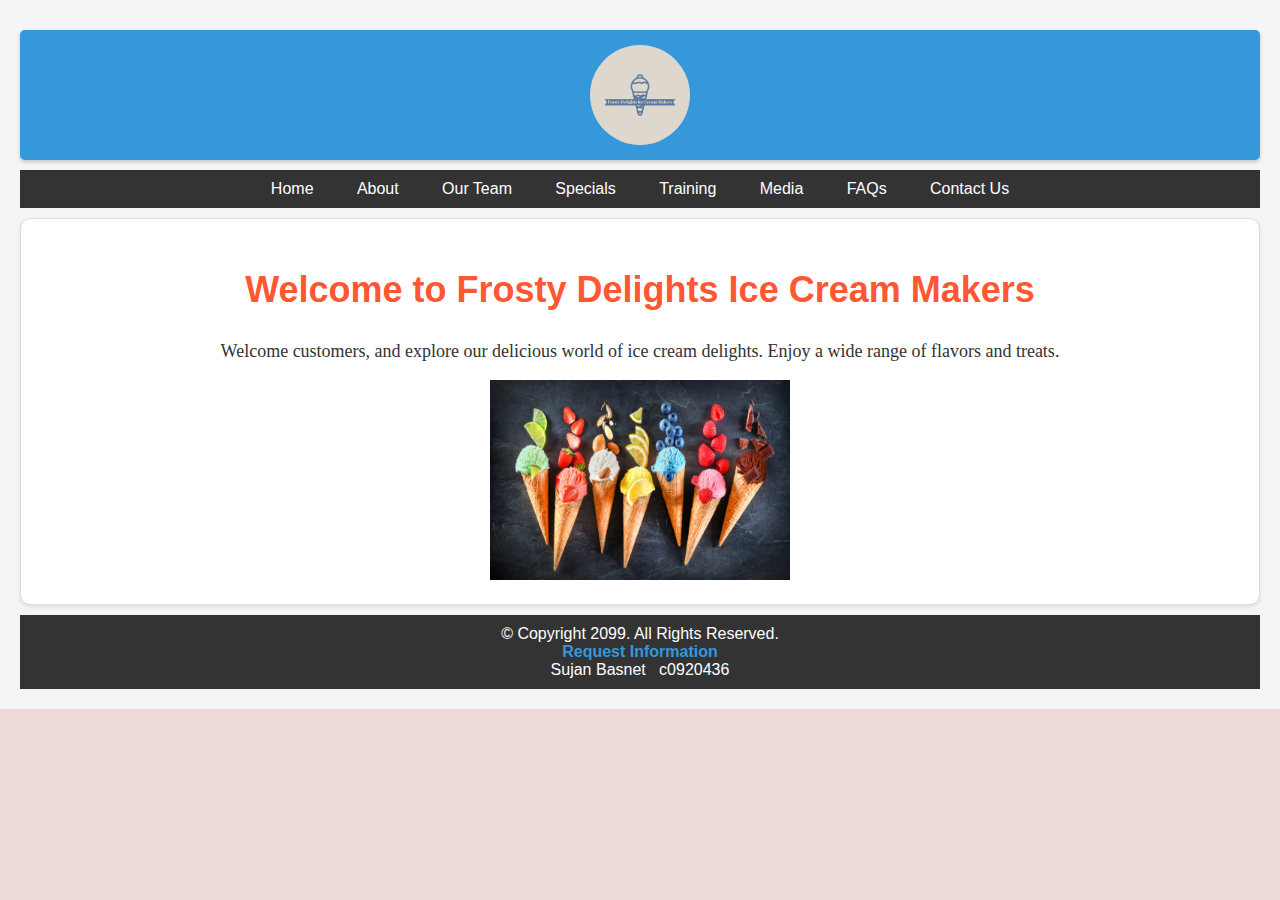
<file: index.html>
<!DOCTYPE html>
<!--
	Student Name: Sujan Basnet
    Student Number: c0920436
-->
<html lang = "en">
<head>
	<title>Frosty Delights Ice Cream Makers</title>
	<meta charset = "utf-8">
    <link rel="stylesheet" href="css/styles.css">
    <link href="https://fonts.googleapis.com/css2?family=Roboto+Slab:wght@400;600&family=Young+Serif&display=swap" rel="stylesheet">
</head>
<body>
<div class="container">
        <header>
            <img src="./images/Frosty Delights Ice Cream Makers-logos.jpeg">
        </header>
        <nav>
            <a href="index.html">Home</a>&nbsp;&nbsp;
            <a href="about.html">About</a>&nbsp;&nbsp;
            <a href="team.html">Our Team</a>&nbsp;&nbsp;
            <a href="specials.html">Specials</a>&nbsp;&nbsp;
            <a href="training.html">Training</a>&nbsp;&nbsp;
            <a href="media.html">Media</a>&nbsp;&nbsp;
            <a href="faqs.html">FAQs</a>&nbsp;&nbsp;
            <a href="contact.html">Contact Us</a>
        </nav>
        <main>
            <h2>Welcome to Frosty Delights Ice Cream Makers</h2>
            <p>Welcome customers, and explore our delicious world of ice cream delights. Enjoy a wide range of flavors and treats.</p>
            <img src="./images/logos.jpg" width="300px" height="200px">	
        </main>

        <!-- Use the footer area to add webpage footer content -->
        <footer>
            &copy; Copyright 2099. All Rights Reserved.<br>
            <a href="mailto:frostyicecreammakers@club.net">Request Information</a><br>
            Sujan Basnet&nbsp;&nbsp; c0920436
        </footer>

    </div>
    </body>
</html>
</file>
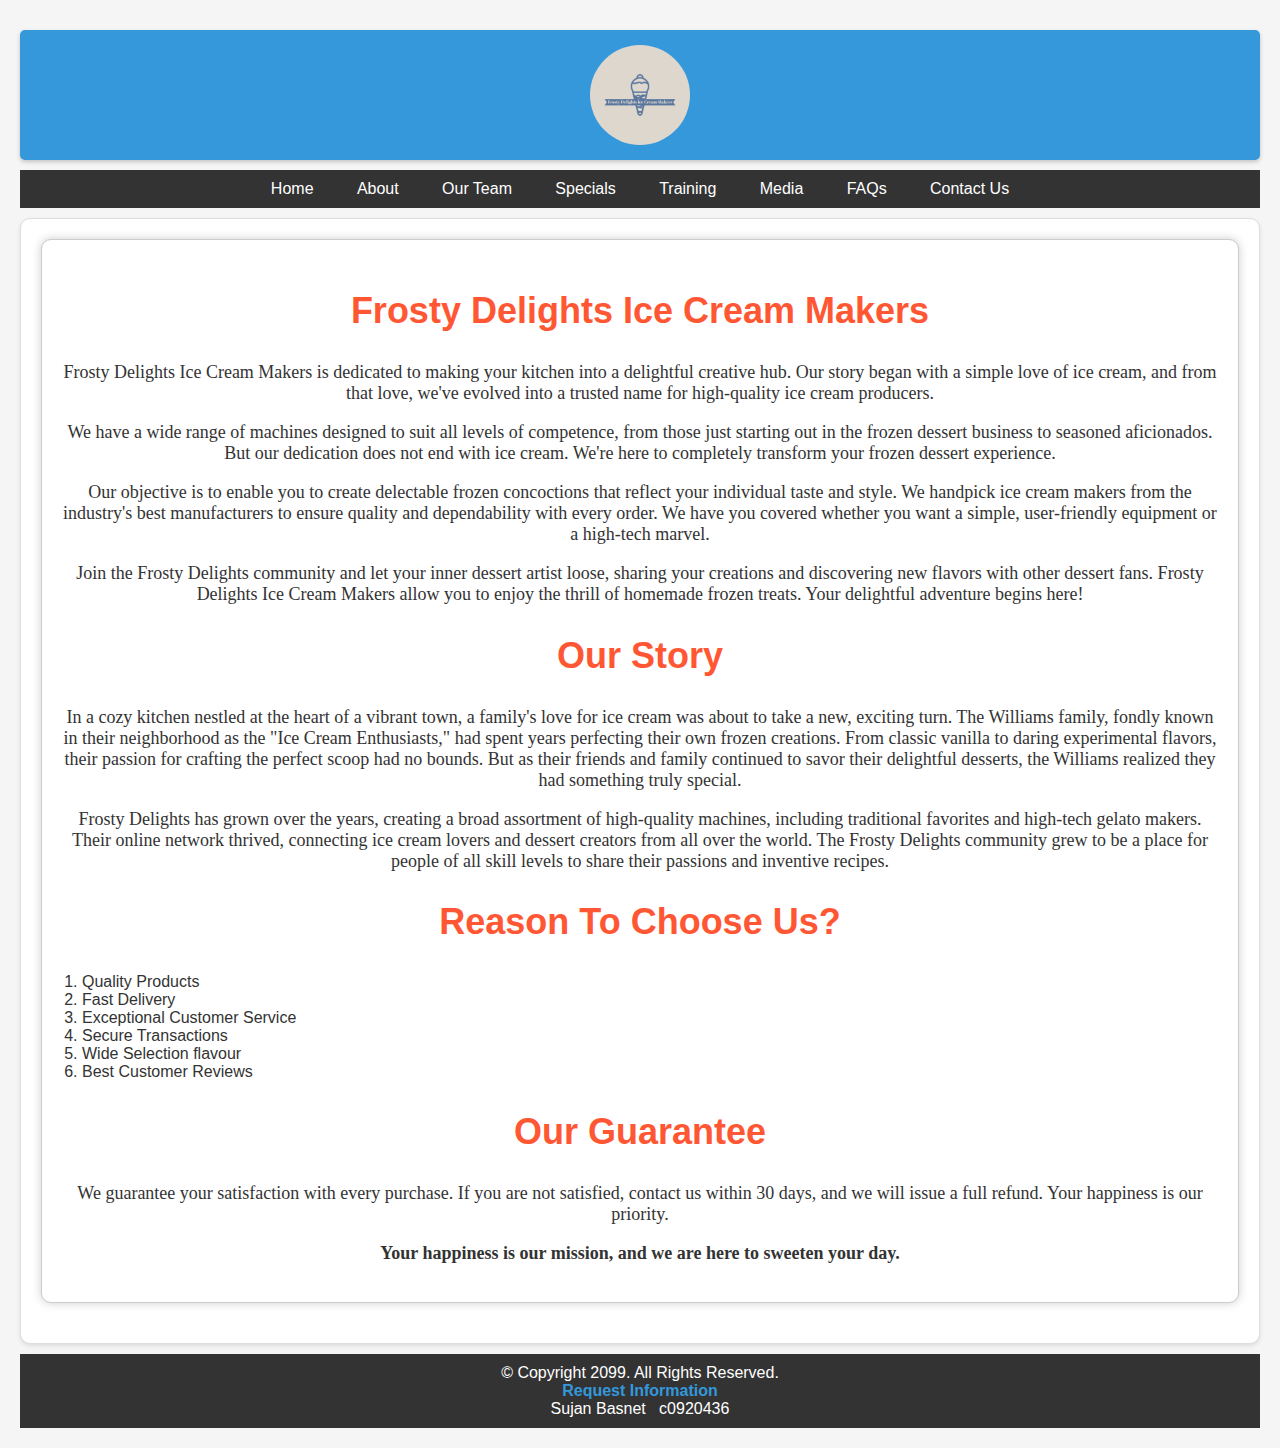
<file: about.html>
<!DOCTYPE html>
<!--
	Student Name: Sujan Basnet
    Student Number: c0920436
-->
<html lang = "en">
<head>
	<title>About Us</title>
	<meta charset = "utf-8">
    <meta name="viewport" content="width=device-width, initial-scale=1">
    <link rel="stylesheet" href="css/about.css">
    <link href="https://fonts.googleapis.com/css2?family=Roboto+Slab:wght@400;600&family=Young+Serif&display=swap" rel="stylesheet">
</head>
<body>
<div class="container">
    <header>
        <a href="index.html">
            <img src="./images/Frosty Delights Ice Cream Makers-logos.jpeg" width="80px" height="">
        </a>
    </header>
    <nav>
        <a href="index.html">Home</a>&nbsp;&nbsp;
        <a href="about.html">About</a>&nbsp;&nbsp;
        <a href="team.html">Our Team</a>&nbsp;&nbsp;
        <a href="specials.html">Specials</a>&nbsp;&nbsp;
        <a href="training.html">Training</a>&nbsp;&nbsp;
        <a href="media.html">Media</a>&nbsp;&nbsp;
        <a href="faqs.html">FAQs</a>&nbsp;&nbsp;
        <a href="contact.html">Contact Us</a>
    </nav>
        <main>
            <div class="mobile">
                <h1 class="action">Our Mission</h1>
                <p>"Our mission at Blend Beyond is to revolutionize the blending experience by crafting innovative, high-quality blenders
                     that empower our customers to create healthy, delicious, and convenient culinary masterpieces. </p>
                
                <h3>FREE One-Week Trial Membership!</h3>
                <p>Call Us Today to Get Started</p>
                <p class="tel-link"><a href="tel:8145559608">(814)555-9608</a></p>
            </div>
            
            <div class="mobile">
               <h2>Our Mission</h2>
               <p>"Our main aim is to provide the best products through which every one can experince the best taste, an dthe hight quality"
                    machine that empower our customers to create healthy, delicious, and convenient culinary masterpieces.</p>
                <h2>FREE One-Week Trial Membership!</h2>
                    <p>Call Us Today to Get Started</p>
                    <p class="tel-link"><a href="tel:5596634567">(559)663-4567</a></p>
            </div>
            
            <div class="tablet">
                <h2>Frosty Delights Ice Cream Makers</h2>
                <p>Frosty Delights Ice Cream Makers is dedicated to making your kitchen into a delightful creative hub. Our story began with a simple love of ice cream, and from that love, we've evolved into a trusted name for high-quality ice cream producers.</p>
                <p>We have a wide range of machines designed to suit all levels of competence, from those just starting out in the frozen dessert business to seasoned aficionados. But our dedication does not end with ice cream. We're here to completely transform your frozen dessert experience.</p>
                <p>Our objective is to enable you to create delectable frozen concoctions that reflect your individual taste and style. We handpick ice cream makers from the industry's best manufacturers to ensure quality and dependability with every order. We have you covered whether you want a simple, user-friendly equipment or a high-tech marvel.</p>
                <p>Join the Frosty Delights community and let your inner dessert artist loose, sharing your creations and discovering new flavors with other dessert fans. Frosty Delights Ice Cream Makers allow you to enjoy the thrill of homemade frozen treats. Your delightful adventure begins here!</p>
                
                <section>
                    <h2>Our Story</h2>
                    <p>In a cozy kitchen nestled at the heart of a vibrant town, a family's love for ice cream was about to take a new, exciting turn. The Williams family, fondly known in their neighborhood as the "Ice Cream Enthusiasts," had spent years perfecting their own frozen creations. From classic vanilla to daring experimental flavors, their passion for crafting the perfect scoop had no bounds. But as their friends and family continued to savor their delightful desserts, the Williams realized they had something truly special.</p> 
                    <p>Frosty Delights has grown over the years, creating a broad assortment of high-quality machines, including traditional favorites and high-tech gelato makers. Their online network thrived, connecting ice cream lovers and dessert creators from all over the world. The Frosty Delights community grew to be a place for people of all skill levels to share their passions and inventive recipes.</p>
                </section>
                
                <section>
                    <h2>Reason To Choose Us?</h2>
                    <ol>
                        <li>Frosty Delights provides a carefully curated variety of high-quality ice cream makers, ensuring that clients have access to machines that are made to last and function consistently.</li>
                        <li>Positive customer ratings and reviews speak to the quality and satisfaction provided by Frosty Delights Ice Cream Makers.</li>
                        <li>The company is constantly on the lookout for and offering the most recent improvements in ice cream machine technology, allowing you to stay on the cutting edge of handmade frozen treat making.</li>
                        <li>Frosty Delights offers a broad choice of styles, sizes, and features to suit to your unique needs, whether you're a rookie seeking for a simple and user-friendly ice cream maker or an experienced enthusiast in need of specialized equipment.</li>
                    </ol>
                </section>
                
                <section>
                    <h2>Our Guarantee</h2>
                    <p>We guarantee your satisfaction with every purchase. If you are not satisfied, contact us within 30 days, and we will issue a full refund. Your happiness is our priority.</p>
                    <p><strong>Your happiness is our mission, and we are here to sweeten your day.</strong></p>
                </section>
            </div>
            
            <div class="desktop">
                <h2>Frosty Delights Ice Cream Makers</h2>
                <p>Frosty Delights Ice Cream Makers is dedicated to making your kitchen into a delightful creative hub. Our story began with a simple love of ice cream, and from that love, we've evolved into a trusted name for high-quality ice cream producers.</p>
                <p>We have a wide range of machines designed to suit all levels of competence, from those just starting out in the frozen dessert business to seasoned aficionados. But our dedication does not end with ice cream. We're here to completely transform your frozen dessert experience.</p>
                <p>Our objective is to enable you to create delectable frozen concoctions that reflect your individual taste and style. We handpick ice cream makers from the industry's best manufacturers to ensure quality and dependability with every order. We have you covered whether you want a simple, user-friendly equipment or a high-tech marvel.</p>
                <p>Join the Frosty Delights community and let your inner dessert artist loose, sharing your creations and discovering new flavors with other dessert fans. Frosty Delights Ice Cream Makers allow you to enjoy the thrill of homemade frozen treats. Your delightful adventure begins here!</p>
                
                <section>
                    <h2>Our Story</h2>
                    <p>In a cozy kitchen nestled at the heart of a vibrant town, a family's love for ice cream was about to take a new, exciting turn. The Williams family, fondly known in their neighborhood as the "Ice Cream Enthusiasts," had spent years perfecting their own frozen creations. From classic vanilla to daring experimental flavors, their passion for crafting the perfect scoop had no bounds. But as their friends and family continued to savor their delightful desserts, the Williams realized they had something truly special.</p> 
                    <p>Frosty Delights has grown over the years, creating a broad assortment of high-quality machines, including traditional favorites and high-tech gelato makers. Their online network thrived, connecting ice cream lovers and dessert creators from all over the world. The Frosty Delights community grew to be a place for people of all skill levels to share their passions and inventive recipes.</p>
                </section>
                
                <section>
                    <h2 >Reason To Choose Us?</h2>
                    <ol style="text-align: left;">
                        <li>Quality Products</li>
                        <li>Fast Delivery</li>
                        <li>Exceptional Customer Service</li>
                        <li>Secure Transactions</li>
                        <li>Wide Selection flavour</li>
                        <li>Best Customer Reviews</li>
                    </ol>
                </section>
                
                <section>
                    <h2>Our Guarantee</h2>
                    <p>We guarantee your satisfaction with every purchase. If you are not satisfied, contact us within 30 days, and we will issue a full refund. Your happiness is our priority.</p>
                    <p><strong>Your happiness is our mission, and we are here to sweeten your day.</strong></p>
                </section>
            </div>          
        </main>

        <!-- Use the footer area to add webpage footer content -->
        <footer>
            &copy; Copyright 2099. All Rights Reserved.<br>
            <a href="mailto:frostyicecreammakers@club.net">Request Information</a><br>
            Sujan Basnet&nbsp;&nbsp; c0920436
        </footer>

    </div>
    </body>
</html>
</file>
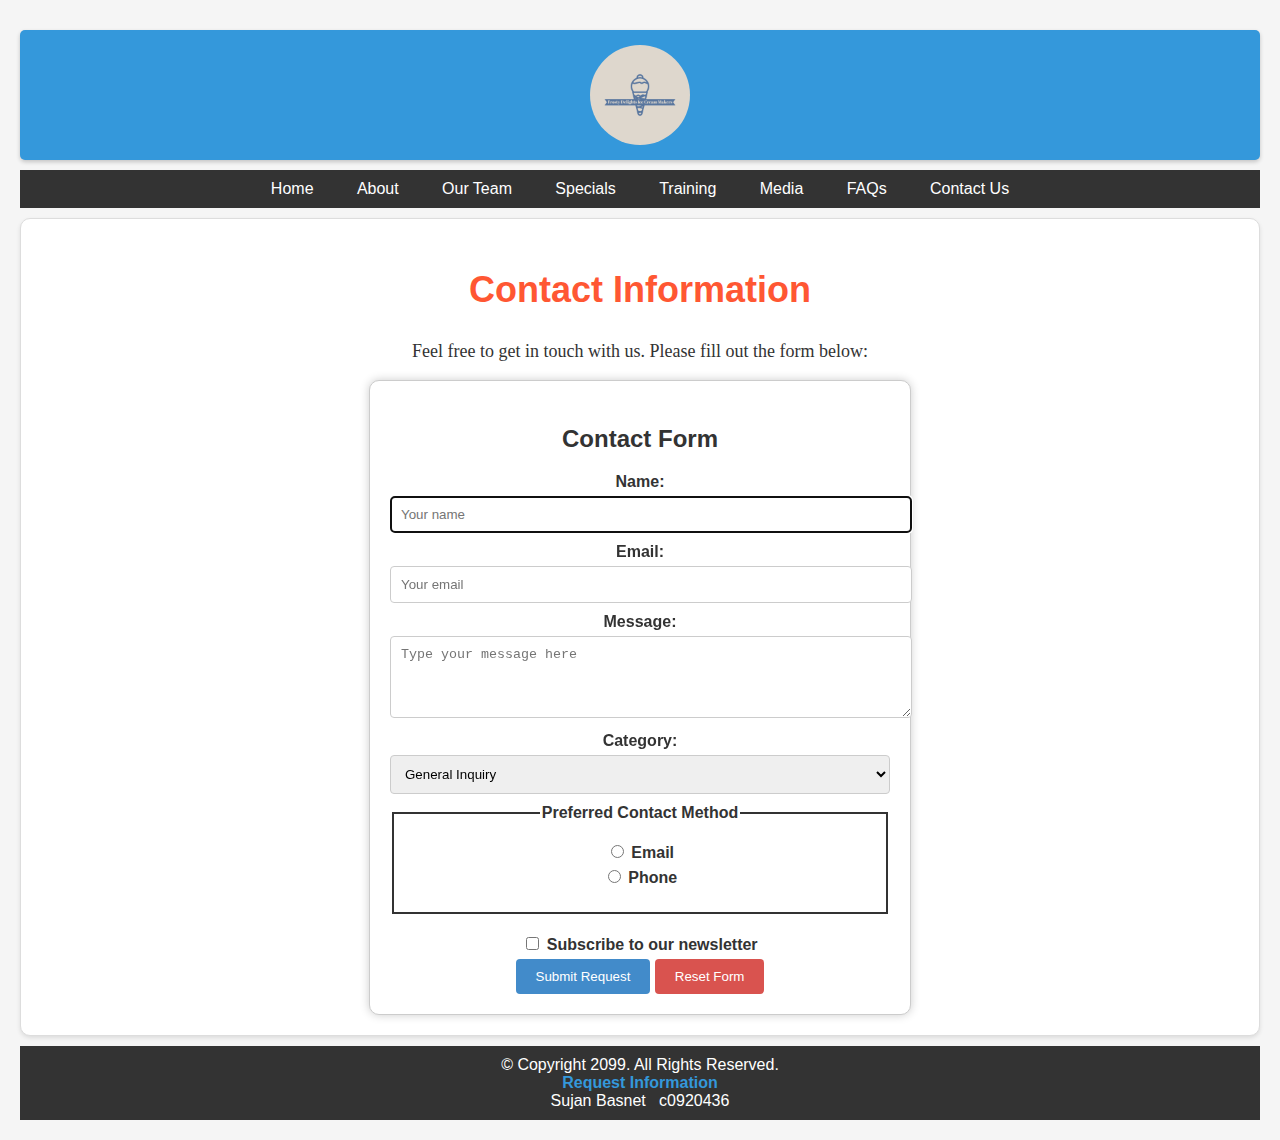
<file: contact.html>
<!DOCTYPE html>
<!--
	Student Name: Sujan Basnet
    Student Number: c0920436
-->
<html lang = "en">
<head>
	<title>Contact Us</title>
	<meta charset = "utf-8">
    <link rel="stylesheet" href="css/contact.css">
    <link href="https://fonts.googleapis.com/css2?family=Roboto+Slab:wght@400;600&family=Young+Serif&display=swap" rel="stylesheet">
</head>
<body>
<div class="container">
        <header>
            <a href="index.html">
                <img src="./images/Frosty Delights Ice Cream Makers-logos.jpeg" width="80px" height="">
            </a>
        </header>
        <nav>
            <a href="index.html">Home</a>&nbsp;&nbsp;
            <a href="about.html">About</a>&nbsp;&nbsp;
            <a href="team.html">Our Team</a>&nbsp;&nbsp;
            <a href="specials.html">Specials</a>&nbsp;&nbsp;
            <a href="training.html">Training</a>&nbsp;&nbsp;
            <a href="media.html">Media</a>&nbsp;&nbsp;
            <a href="faqs.html">FAQs</a>&nbsp;&nbsp;
            <a href="contact.html">Contact Us</a>
        </nav>
        <main>
            <section>
                <h2>Contact Information</h2>
                <p>Feel free to get in touch with us. Please fill out the form below:</p>
                
                <form>
                    <h3>Contact Form</h3>
                    
                    <label for="name">Name:</label>
                    <input type="text" id="name" name="name" placeholder="Your name" required autofocus>
                    
                    <label for="email">Email:</label>
                    <input type="email" id="email" name="email" placeholder="Your email" required>
                    
                    <label for="message">Message:</label>
                    <textarea id="message" name="message" rows="4" placeholder="Type your message here" required></textarea>
                    
                    <label for="category">Category:</label>
                    <select id="category" name="category">
                        <option value="General">General Inquiry</option>
                        <option value="Support">Technical Support</option>
                        <option value="Sales">Sales Inquiry</option>
                    </select>
                    
                    <fieldset>
                        <legend>Preferred Contact Method</legend>
                        <label><input type="radio" name="contact-method" value="email"> Email</label>
                        <label><input type="radio" name="contact-method" value="phone"> Phone</label>
                    </fieldset>
                    
                    <label><input type="checkbox" name="subscribe" value="yes"> Subscribe to our newsletter</label>
                    
                    <div class="button-container">
                        <button type="submit" class="submit-button">Submit Request</button>
                        <button type="reset" class="reset-button">Reset Form</button>
                    </div>
                </form>
            </section>
        </main>

        <!-- Use the footer area to add webpage footer content -->
        <footer>
            &copy; Copyright 2099. All Rights Reserved.<br>
            <a href="mailto:frostyicecreammakers@club.net">Request Information</a><br>
            Sujan Basnet&nbsp;&nbsp; c0920436
        </footer>

    </div>
    </body>

</html>
</file>
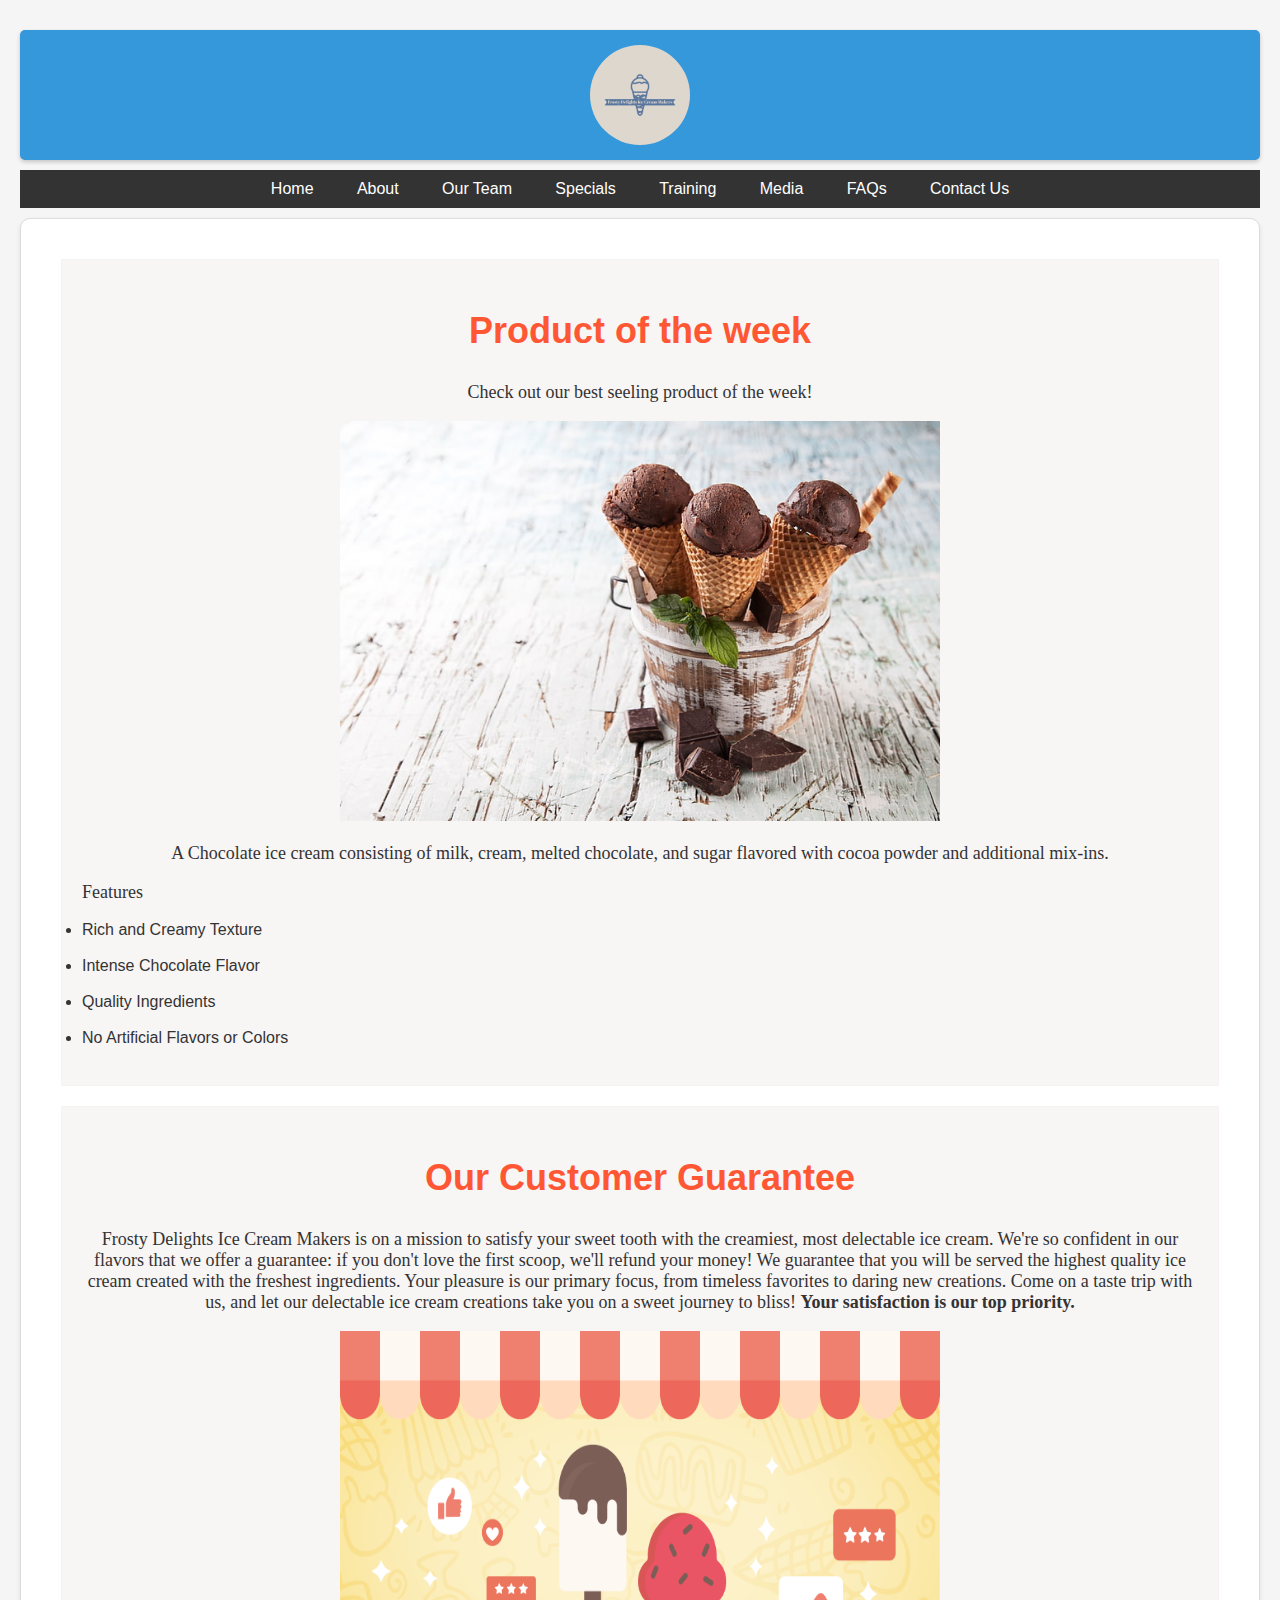
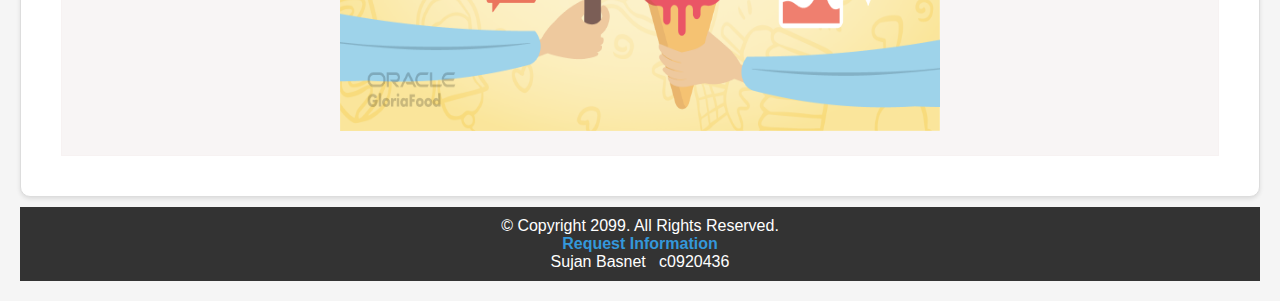
<file: specials.html>
<!DOCTYPE html>
<!--
	Student Name: Sujan Basnet
    Student Number: c0920436
-->
<html lang = "en">
<head>
	<title>Specials</title>
	<meta charset = "utf-8">
    <link rel="stylesheet" href="css/styles.css">
    <link href="https://fonts.googleapis.com/css2?family=Roboto+Slab:wght@400;600&family=Young+Serif&display=swap" rel="stylesheet">
</head>
<body>
<div class="container">
        <header>
            <a href="index.html">
                <img src="./images/Frosty Delights Ice Cream Makers-logos.jpeg" width="80px" height="">
            </a>
        </header>
        <nav>
            <a href="index.html">Home</a>&nbsp;&nbsp;
            <a href="about.html">About</a>&nbsp;&nbsp;
            <a href="team.html">Our Team</a>&nbsp;&nbsp;
            <a href="specials.html">Specials</a>&nbsp;&nbsp;
            <a href="training.html">Training</a>&nbsp;&nbsp;
            <a href="media.html">Media</a>&nbsp;&nbsp;
            <a href="faqs.html">FAQs</a>&nbsp;&nbsp;
            <a href="contact.html">Contact Us</a>
        </nav>
        <main>

            <!-- Weekly Sales Section -->
            <div class="content" id="weekly-sales">
                <h2>Product of the week</h2>
                <p>Check out our best seeling product of the week!</p>
                <div class="product">
                    <img src="./images/4.jpg" width="600px" height="400px">
                    <p> A Chocolate ice cream consisting of milk, cream, melted chocolate, and sugar flavored with cocoa powder and additional mix-ins.</p>
                    <P style="text-align: left;">Features</P>
                    <ul style="text-align: left;">
                    <li>Rich and Creamy Texture</li>&nbsp;&nbsp;
                    <li>Intense Chocolate Flavor</li>&nbsp;&nbsp;
                    <li>Quality Ingredients</li>&nbsp;&nbsp;
                    <li>No Artificial Flavors or Colors</li>&nbsp;&nbsp;
                </ul>
                </div>
            </div>
        
            <!-- Customer Guarantee Section -->
            <div class="content" id="customer-guarantee">
                <h2>Our Customer Guarantee</h2>
                <p>Frosty Delights Ice Cream Makers is on a mission to satisfy your sweet tooth with the creamiest, most delectable ice cream. We're so confident in our flavors that we offer a guarantee: if you don't love the first scoop, we'll refund your money! We guarantee that you will be served the highest quality ice cream created with the freshest ingredients. Your pleasure is our primary focus, from timeless favorites to daring new creations. Come on a taste trip with us, and let our delectable ice cream creations take you on a sweet journey to bliss! <strong>Your satisfaction is our top priority.</strong></p>
                <img src="./images/customer.png" width="600px" height="400px">

            </div>
        </main>

        <!-- Use the footer area to add webpage footer content -->
        <footer>
            &copy; Copyright 2099. All Rights Reserved.<br>
            <a href="mailto:frostyicecreammakers@club.net">Request Information</a><br>
            Sujan Basnet&nbsp;&nbsp; c0920436
        </footer>

    </div>
    </body>
</html>
</file>
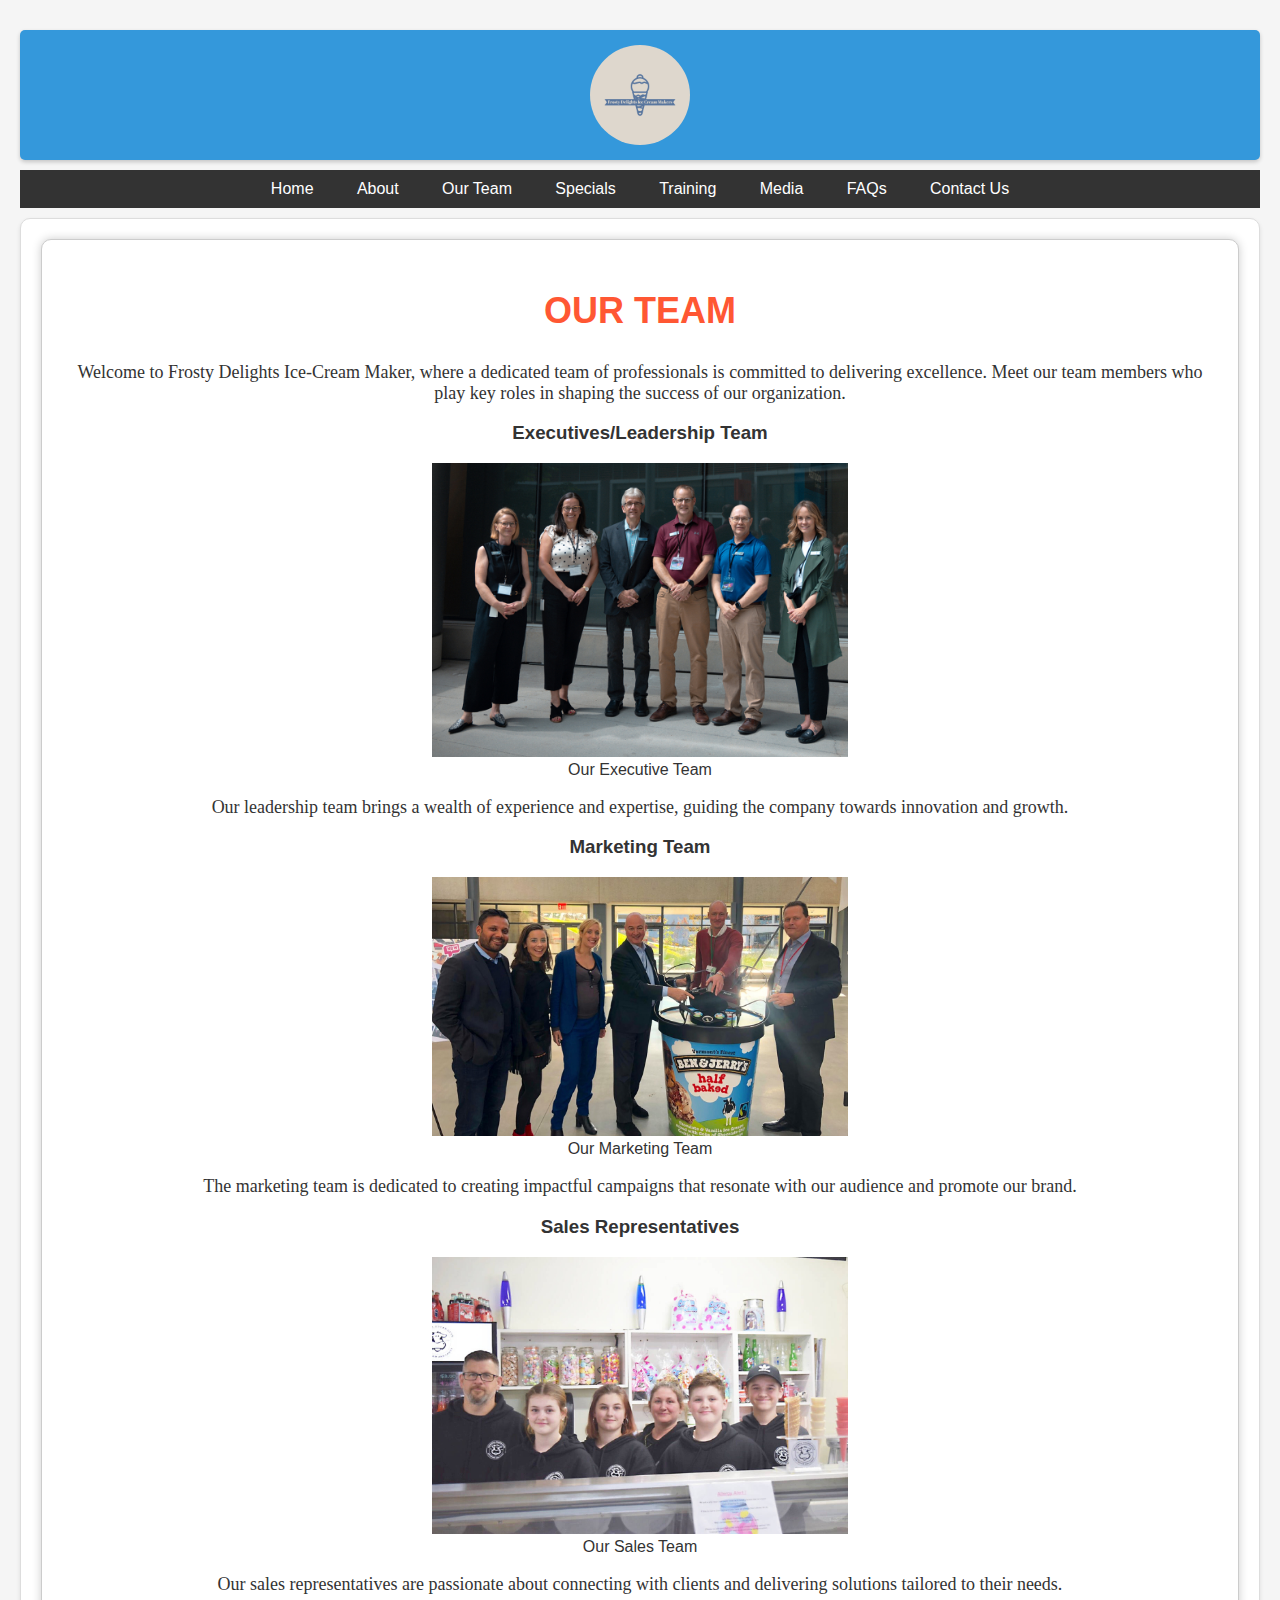
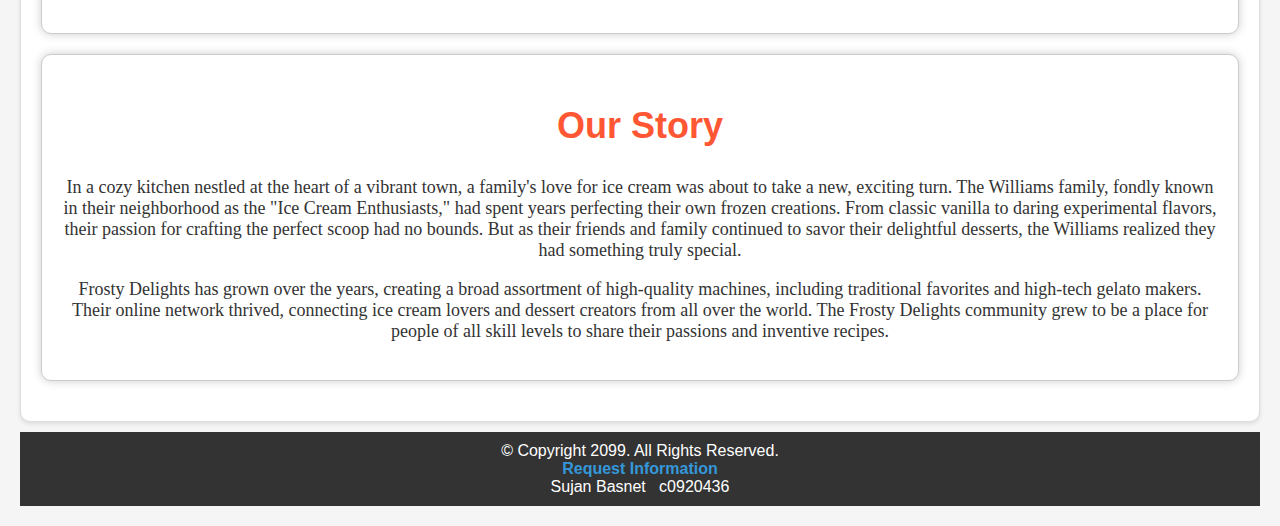
<file: team.html>
<!DOCTYPE html>
<!--
	Student Name: Sujan Basnet
    Student Number: c0920436
-->
<html lang = "en">
<head>
	<title>Team</title>
	<meta charset = "utf-8">
    <link rel="stylesheet" href="css/team.css">
    <link href="https://fonts.googleapis.com/css2?family=Roboto+Slab:wght@400;600&family=Young+Serif&display=swap" rel="stylesheet">
</head>
<body>
<div class="container">
        <header>
            <a href="index.html">
                <img src="./images/Frosty Delights Ice Cream Makers-logos.jpeg" width="80px" height="">
            </a>
        </header>
        <nav>
            <a href="index.html">Home</a>&nbsp;&nbsp;
            <a href="about.html">About</a>&nbsp;&nbsp;
            <a href="team.html">Our Team</a>&nbsp;&nbsp;
            <a href="specials.html">Specials</a>&nbsp;&nbsp;
            <a href="training.html">Training</a>&nbsp;&nbsp;
            <a href="media.html">Media</a>&nbsp;&nbsp;
            <a href="faqs.html">FAQs</a>&nbsp;&nbsp;
            <a href="contact.html">Contact Us</a>
        </nav>
        <main>
            <article>
                <h2>OUR TEAM</h2>
                <p>Welcome to Frosty Delights Ice-Cream Maker, where a dedicated team of professionals is committed to delivering excellence. Meet our team members who play key roles in shaping the success of our organization.</p>
    
                <section>
                    <h3>Executives/Leadership Team</h3>
                    <figure>
                        <img src="images/leadership.jpg" alt="Executive Team">
                        <figcaption>Our Executive Team</figcaption>
                    </figure>
                    <p>Our leadership team brings a wealth of experience and expertise, guiding the company towards innovation and growth.</p>
                </section>
    
                <section>
                    <h3>Marketing Team</h3>
                    <figure>
                        <img src="images/marketing.jpg" alt="Marketing Team">
                        <figcaption>Our Marketing Team</figcaption>
                    </figure>
                    <p>The marketing team is dedicated to creating impactful campaigns that resonate with our audience and promote our brand.</p>
                </section>
    
                <section>
                    <h3>Sales Representatives</h3>
                    <figure>
                        <img src="images/sales.jpg" alt="Sales Team">
                        <figcaption>Our Sales Team</figcaption>
                    </figure>
                    <p>Our sales representatives are passionate about connecting with clients and delivering solutions tailored to their needs.</p>
                </section>
            </article>
    
            <aside>
                <h2>Our Story</h2>
                <p>In a cozy kitchen nestled at the heart of a vibrant town, a family's love for ice cream was about to take a new, exciting turn. The Williams family, fondly known in their neighborhood as the "Ice Cream Enthusiasts," had spent years perfecting their own frozen creations. From classic vanilla to daring experimental flavors, their passion for crafting the perfect scoop had no bounds. But as their friends and family continued to savor their delightful desserts, the Williams realized they had something truly special.</p> 
                <p>Frosty Delights has grown over the years, creating a broad assortment of high-quality machines, including traditional favorites and high-tech gelato makers. Their online network thrived, connecting ice cream lovers and dessert creators from all over the world. The Frosty Delights community grew to be a place for people of all skill levels to share their passions and inventive recipes.</p>
            </aside>
        </main>

        
        <footer>
            &copy; Copyright 2099. All Rights Reserved.<br>
            <a href="mailto:frostyicecreammakers@club.net">Request Information</a><br>
            Sujan Basnet&nbsp;&nbsp; c0920436
        </footer>

    </div>
    </body>
</html>
</file>
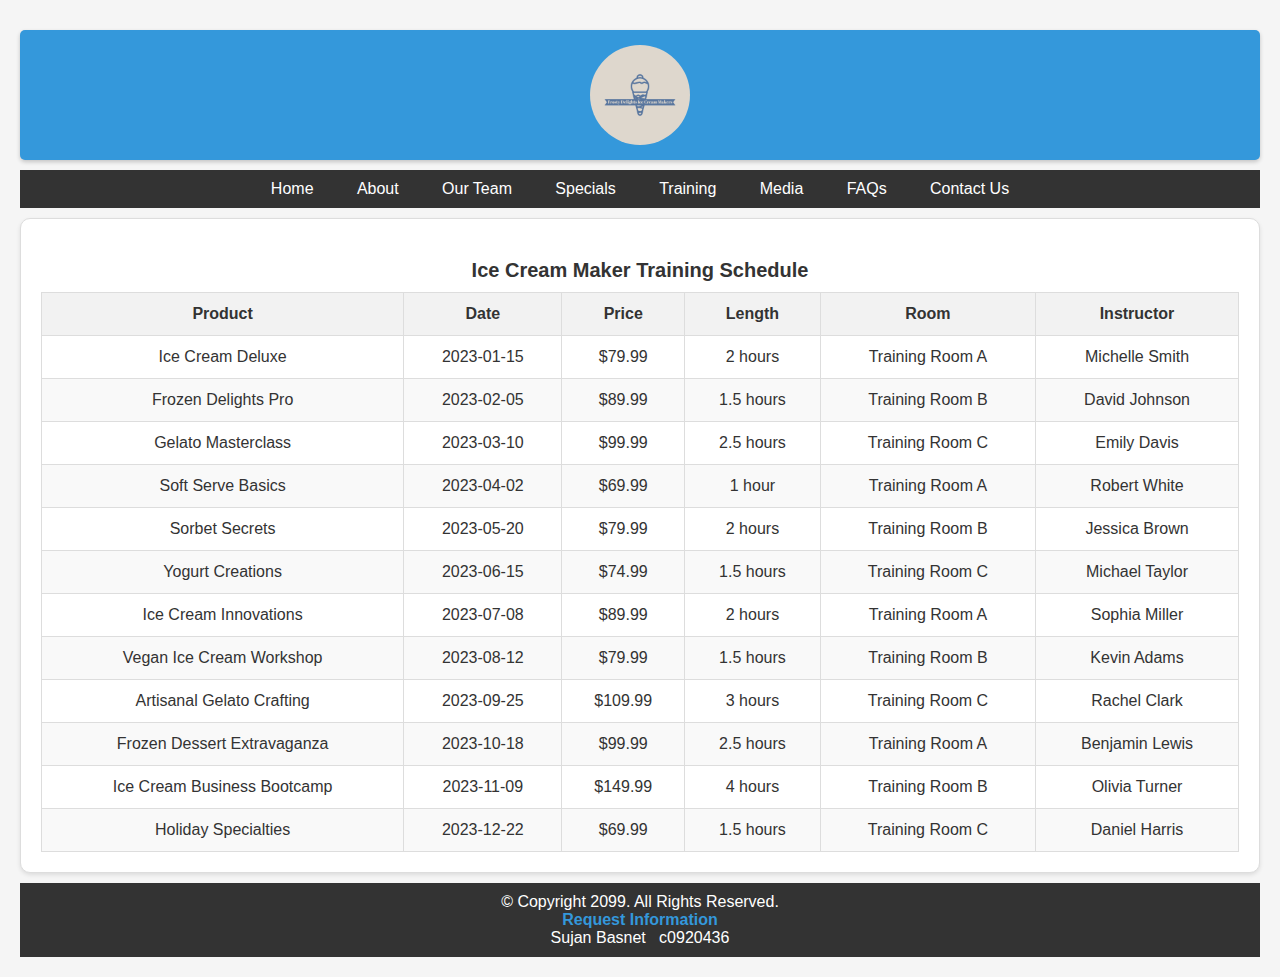
<file: training.html>
<!DOCTYPE html>
<!--
	Student Name: Sujan Basnet
    Student Number: c0920436
-->
<html lang = "en">
<head>
	<title>Traning</title>
	<meta charset = "utf-8">
    <link rel="stylesheet" href="css/training.css">
    <link rel="stylesheet" href="css/styles.css" class="css">
    <link href="https://fonts.googleapis.com/css2?family=Roboto+Slab:wght@400;600&family=Young+Serif&display=swap" rel="stylesheet">
</head>
<div class="container">
        <header>
            <a href="index.html">
                <img src="./images/Frosty Delights Ice Cream Makers-logos.jpeg" width="80px" height="">
            </a>
        </header>
        <nav>
            <a href="index.html">Home</a>&nbsp;&nbsp;
            <a href="about.html">About</a>&nbsp;&nbsp;
            <a href="team.html">Our Team</a>&nbsp;&nbsp;
            <a href="specials.html">Specials</a>&nbsp;&nbsp;
            <a href="training.html">Training</a>&nbsp;&nbsp;
            <a href="media.html">Media</a>&nbsp;&nbsp;
            <a href="faqs.html">FAQs</a>&nbsp;&nbsp;
            <a href="contact.html">Contact Us</a>
        </nav>
        <main>
            <table>
                <caption>Ice Cream Maker Training Schedule</caption>
                <thead>
                    <tr>
                        <th>Product</th>
                        <th>Date</th>
                        <th>Price</th>
                        <th>Length</th>
                        <th>Room</th>
                        <th>Instructor</th>
                    </tr>
                </thead>
                <tbody>
                    <tr>
                        <td>Ice Cream Deluxe</td>
                        <td>2023-01-15</td>
                        <td>$79.99</td>
                        <td>2 hours</td>
                        <td>Training Room A</td>
                        <td>Michelle Smith</td>
                    </tr>
                    <tr>
                        <td>Frozen Delights Pro</td>
                        <td>2023-02-05</td>
                        <td>$89.99</td>
                        <td>1.5 hours</td>
                        <td>Training Room B</td>
                        <td>David Johnson</td>
                    </tr>
                    <tr>
                        <td>Gelato Masterclass</td>
                        <td>2023-03-10</td>
                        <td>$99.99</td>
                        <td>2.5 hours</td>
                        <td>Training Room C</td>
                        <td>Emily Davis</td>
                    </tr>
                    <tr>
                        <td>Soft Serve Basics</td>
                        <td>2023-04-02</td>
                        <td>$69.99</td>
                        <td>1 hour</td>
                        <td>Training Room A</td>
                        <td>Robert White</td>
                    </tr>
                    <tr>
                        <td>Sorbet Secrets</td>
                        <td>2023-05-20</td>
                        <td>$79.99</td>
                        <td>2 hours</td>
                        <td>Training Room B</td>
                        <td>Jessica Brown</td>
                    </tr>
                    <tr>
                        <td>Yogurt Creations</td>
                        <td>2023-06-15</td>
                        <td>$74.99</td>
                        <td>1.5 hours</td>
                        <td>Training Room C</td>
                        <td>Michael Taylor</td>
                    </tr>
                    <tr>
                        <td>Ice Cream Innovations</td>
                        <td>2023-07-08</td>
                        <td>$89.99</td>
                        <td>2 hours</td>
                        <td>Training Room A</td>
                        <td>Sophia Miller</td>
                    </tr>
                    <tr>
                        <td>Vegan Ice Cream Workshop</td>
                        <td>2023-08-12</td>
                        <td>$79.99</td>
                        <td>1.5 hours</td>
                        <td>Training Room B</td>
                        <td>Kevin Adams</td>
                    </tr>
                    <tr>
                        <td>Artisanal Gelato Crafting</td>
                        <td>2023-09-25</td>
                        <td>$109.99</td>
                        <td>3 hours</td>
                        <td>Training Room C</td>
                        <td>Rachel Clark</td>
                    </tr>
                    <tr>
                        <td>Frozen Dessert Extravaganza</td>
                        <td>2023-10-18</td>
                        <td>$99.99</td>
                        <td>2.5 hours</td>
                        <td>Training Room A</td>
                        <td>Benjamin Lewis</td>
                    </tr>
                    <tr>
                        <td>Ice Cream Business Bootcamp</td>
                        <td>2023-11-09</td>
                        <td>$149.99</td>
                        <td>4 hours</td>
                        <td>Training Room B</td>
                        <td>Olivia Turner</td>
                    </tr>
                    <tr>
                        <td>Holiday Specialties</td>
                        <td>2023-12-22</td>
                        <td>$69.99</td>
                        <td>1.5 hours</td>
                        <td>Training Room C</td>
                        <td>Daniel Harris</td>
                    </tr>
                     
        </tbody>
    </table>

</body>
</html>
        </main>

        <!-- Use the footer area to add webpage footer content -->
        <footer>
            &copy; Copyright 2099. All Rights Reserved.<br>
            <a href="mailto:frostyicecreammakers@club.net">Request Information</a><br>
            Sujan Basnet&nbsp;&nbsp; c0920436
        </footer>

    </div>
</html>
</file>
<file: css/styles.css>
body, header, nav, main, footer, h1, div, img, ul {
	margin: 0;
	padding: 0;
	border: 0;
}
body {
    background-color: #ECDAD6;
}
/* style for conatiner*/
.container {
    max-width: 1600px; 
    margin: 0 auto; 
    padding: 20px; 
    background-color: #f5f5f5; 
  }


  header {
    background-color: #3498db;
    margin-top: 10px; 
    margin-bottom: 10px; 
    border-radius: 5px; 
    box-shadow: 0 2px 4px rgba(0, 0, 0, 0.2); 
    text-align: center; 
    padding: 15px; 
    color: #fff; 
    font-size: 18px; 
    font-weight: bold; 
  }
  header img {
    border-radius: 50%; 
    width: 100px; 
    height: 100px;
    display: block; 
    margin: 0 auto; 
  }
/* Style for the navagtion bar */
nav {
  background-color: #333;
  text-align: center;
  padding: 10px 0;
}

nav a {
  color: #fff;
  text-decoration: none;
  margin: 0 15px;
  transition: color 0.9s; /* Add a smooth transition effect for color changes */
}

/* Adding a hover */
nav a:hover {
  color: #3498db; /* Change the link color on hover */
}


  main {
    display: block; 
    padding: 10px; 
    margin: 10px 0; 
    background-color: #ffffff; 
    color: #333; 
    border: 1px solid #ddd; 
    border-radius: 10px; 
    box-shadow: 0 2px 4px rgba(0, 0, 0, 0.1); 
  }

  body {
    font-family: Arial, Helvetica, sans-serif;
  }
  
  p {
    font-family: Georgia, "Times New Roman", Times, serif;
  }

  h1 {
    font-size: 36px; 
    color: #fff;
  }

  h2 {
    font-size: 36px; 
    color: #FF5733;
  }

  main {
    text-align: center;
    padding: 20px;
}

main h1 {
    font-size: 28px;
}

main p {
    font-size: 18px;
}

/* Style the footer */
footer {
    background-color: #333;
    color: #fff;
    text-align: center;
    padding: 10px 0;
}

/* Style the email link */
footer a {
    color: #3498db;
    text-decoration: none;
    font-weight: bold;
}

.content {

    text-align: center;
    margin: 20px;
    background-color: #f8f5f5;
    border: 1px solid #f7f2f2;
    padding: 20px;
}
</file>
<file: css/about.css>
body, header, nav, main, footer, h1, div, img, ul {
	margin: 0;
	padding: 0;
	border: 0;
}
body {
    background-color: #ECDAD6;
}
/* style for conatiner*/
.container {
    max-width: 1600px; 
    margin: 0 auto; 
    padding: 20px; 
    background-color: #f5f5f5; 
  }


  header {
    background-color: #3498db;
    margin-top: 10px; 
    margin-bottom: 10px; 
    border-radius: 5px; 
    box-shadow: 0 2px 4px rgba(0, 0, 0, 0.2); 
    text-align: center; 
    padding: 15px; 
    color: #fff; 
    font-size: 18px; 
    font-weight: bold; 

  }
  header img {
    text-align: left;
    border-radius: 50%; 
    width: 100px; 
    height: 100px;
    display: block; 
    margin: 0 auto; 
  }
/* Style for the navagtion bar */
nav {
  background-color: #333;
  text-align: center;
  padding: 10px 0;
}

nav a {
  color: #fff;
  text-decoration: none;
  margin: 0 15px;
  transition: color 0.3s; /* Add a smooth transition effect for color changes */
}

/* Adding a hover */
nav a:hover {
  color: #3498db; /* Change the link color on hover */
}


  main {
    display: block; 
    padding: 20px; 
    margin: 10px 0; 
    background-color: #ffffff; 
    color: #333; 
    border: 1px solid #ddd; 
    border-radius: 10px; 
    box-shadow: 0 2px 4px rgba(0, 0, 0, 0.1); 
  }

  body {
    font-family: Arial, Helvetica, sans-serif;
  }
  
  p {
    font-family: Georgia, "Times New Roman", Times, serif;
  }

  h1 {
    font-size: 36px; 
    color: #fff;
  }

  h2 {
    font-size: 36px; 
    color: #FF5733;
  }

  main {
    text-align: center;
    padding: 20px;
}

main h1 {
    font-size: 28px;
}

main p {
    font-size: 18px;
}

/* Style the footer */
footer {
    background-color: #333;
    color: #fff;
    text-align: center;
    padding: 10px 0;
}

/* Style the email link */
footer a {
    color: #3498db;
    text-decoration: none;
    font-weight: bold;
}

.content {

    text-align: center;
    margin: 20px;
    background-color: #f8f5f5;
    border: 1px solid #f7f2f2;
    padding: 20px;
}

.mobile, .tablet, .desktop {
  background-color: #fff;
  border: 1px solid #ccc;
  border-radius: 10px;
  padding: 20px;
  margin-bottom: 20px;
  box-shadow: 0px 0px 10px #ccc;
}

h2 {
  text-align: center;
}

ol {
  padding-left: 20px;
}


/* Media Queries */
@media screen and (max-width: 600px) {
  .tablet, .desktop {
      display: none;
  }
  
  .mobile {
      display: block;
  }
}

@media screen and (min-width: 601px) and (max-width: 1024px) {
  .mobile, .desktop {
      display: none;
  }
  
  .tablet {
      display: block;
  }
}

@media screen and (min-width: 1025px) {
  .mobile, .tablet {
      display: none;
  }
  
  .desktop {
      display: block;
  }
}
</file>
<file: css/contact.css>
body, header, nav, main, footer, h1, div, img, ul {
	margin: 0;
	padding: 0;
	border: 0;
}
body {
    background-color: #ECDAD6;
}
/* style for conatiner*/
.container {
    max-width: 1600px; 
    margin: 0 auto; 
    padding: 20px; 
    background-color: #f5f5f5; 
  }


  header {
    background-color: #3498db;
    margin-top: 10px; 
    margin-bottom: 10px; 
    border-radius: 5px; 
    box-shadow: 0 2px 4px rgba(0, 0, 0, 0.2); 
    text-align: center; 
    padding: 15px; 
    color: #fff; 
    font-size: 18px; 
    font-weight: bold; 

  }
  header img {
    text-align: left;
    border-radius: 50%; 
    width: 100px; 
    height: 100px;
    display: block; 
    margin: 0 auto; 
  }
/* Style for the navagtion bar */
nav {
  background-color: #333;
  text-align: center;
  padding: 10px 0;
}

nav a {
  color: #fff;
  text-decoration: none;
  margin: 0 15px;
  transition: color 0.3s; /* Add a smooth transition effect for color changes */
}

/* Adding a hover */
nav a:hover {
  color: #3498db; /* Change the link color on hover */
}


  main {
    display: block; 
    padding: 20px; 
    margin: 10px 0; 
    background-color: #ffffff; 
    color: #333; 
    border: 1px solid #ddd; 
    border-radius: 10px; 
    box-shadow: 0 2px 4px rgba(0, 0, 0, 0.1); 
  }

  body {
    font-family: Arial, Helvetica, sans-serif;
  }
  
  p {
    font-family: Georgia, "Times New Roman", Times, serif;
  }

  h1 {
    font-size: 36px; 
    color: #fff;
  }

  h2 {
    font-size: 36px; 
    color: #FF5733;
  }

  main {
    text-align: center;
    padding: 20px;
}

main h1 {
    font-size: 28px;
}

main p {
    font-size: 18px;
}

/* Style the footer */
footer {
    background-color: #333;
    color: #fff;
    text-align: center;
    padding: 10px 0;
}

/* Style the email link */
footer a {
    color: #3498db;
    text-decoration: none;
    font-weight: bold;
}

.content {

    text-align: center;
    margin: 20px;
    background-color: #f8f5f5;
    border: 1px solid #f7f2f2;
    padding: 20px;
}
  
  


form {
    background-color: #fff;
    border: 1px solid #ccc;
    border-radius: 10px;
    padding: 20px;
    margin: 0 auto;
    max-width: 500px;
    box-shadow: 0px 0px 10px #ccc;
}

form h3 {
    text-align: center;
    font-size: 24px;
    margin-bottom: 20px;
}

label {
    display: block;
    margin-bottom: 5px;
    font-weight: bold;
}

input[type="text"],
input[type="email"],
textarea,
select {
    width: 100%;
    padding: 10px;
    margin-bottom: 10px;
    border: 1px solid #ccc;
    border-radius: 4px;
}

fieldset {
    border: 2px solid #333;
    padding: 20px;
    margin-bottom: 20px;
}

legend {
    font-weight: bold;
}

button {
    background-color: #333;
    color: #fff;
    padding: 10px 20px;
    border: none;
    border-radius: 4px;
    cursor: pointer;
}

.submit-button {
    background-color: #428bca;
}

.reset-button {
    background-color: #d9534f;
}

button:hover {
    background-color: #555;
}
</file>
<file: css/team.css>
body, header, nav, main, footer, h1, div, img, ul {
	margin: 0;
	padding: 0;
	border: 0;
}
body {
    background-color: #ECDAD6;
}
/* style for conatiner*/
.container {
    max-width: 1600px; 
    margin: 0 auto; 
    padding: 20px; 
    background-color: #f5f5f5; 
  }


  header {
    background-color: #3498db;
    margin-top: 10px; 
    margin-bottom: 10px; 
    border-radius: 5px; 
    box-shadow: 0 2px 4px rgba(0, 0, 0, 0.2); 
    text-align: center; 
    padding: 15px; 
    color: #fff; 
    font-size: 18px; 
    font-weight: bold; 

  }
  header img {
    text-align: left;
    border-radius: 50%; 
    width: 100px; 
    height: 100px;
    display: block; 
    margin: 0 auto; 
  }
/* Style for the navagtion bar */
nav {
  background-color: #333;
  text-align: center;
  padding: 10px 0;
}

nav a {
  color: #fff;
  text-decoration: none;
  margin: 0 15px;
  transition: color 0.3s; /* Add a smooth transition effect for color changes */
}

/* Adding a hover */
nav a:hover {
  color: #3498db; /* Change the link color on hover */
}


  main {
    display: block; 
    padding: 20px; 
    margin: 10px 0; 
    background-color: #ffffff; 
    color: #333; 
    border: 1px solid #ddd; 
    border-radius: 10px; 
    box-shadow: 0 2px 4px rgba(0, 0, 0, 0.1); 
  }

  body {
    font-family: Arial, Helvetica, sans-serif;
  }
  
  p {
    font-family: Georgia, "Times New Roman", Times, serif;
  }

  h1 {
    font-size: 36px; 
    color: #fff;
  }

  h2 {
    font-size: 36px; 
    color: #FF5733;
  }

  main {
    text-align: center;
    padding: 20px;
}

main h1 {
    font-size: 28px;
}

main p {
    font-size: 18px;
}

/* Style the footer */
footer {
    background-color: #333;
    color: #fff;
    text-align: center;
    padding: 10px 0;
}

/* Style the email link */
footer a {
    color: #3498db;
    text-decoration: none;
    font-weight: bold;
}

.content {

    text-align: center;
    margin: 20px;
    background-color: #f8f5f5;
    border: 1px solid #f7f2f2;
    padding: 20px;
}
  
article, aside {
    background-color: #fff;
    border: 1px solid #ccc;
    border-radius: 10px;
    padding: 20px;
    margin-bottom: 20px;
    box-shadow: 0px 0px 10px #ccc;
}

h2, h3 {
    text-align: center;
}

figure {
    margin: 0;
}

img {
    max-width: 36%;
    height: auto;
}
</file>
<file: css/training.css>
table {
    width: 100%;
    border-collapse: collapse;
    margin-top: 20px;
}

caption {
    font-size: 20px;
    font-weight: bold;
    margin-bottom: 10px;
}

th, td {
    padding: 12px;
    text-align: center;
    border: 1px solid #ddd;
}

th {
    background-color: #f2f2f2;
}

tr:nth-child(even) {
    background-color: #f9f9f9;
}

tr:hover {
    background-color: #e0e0e0;
}
</file>
